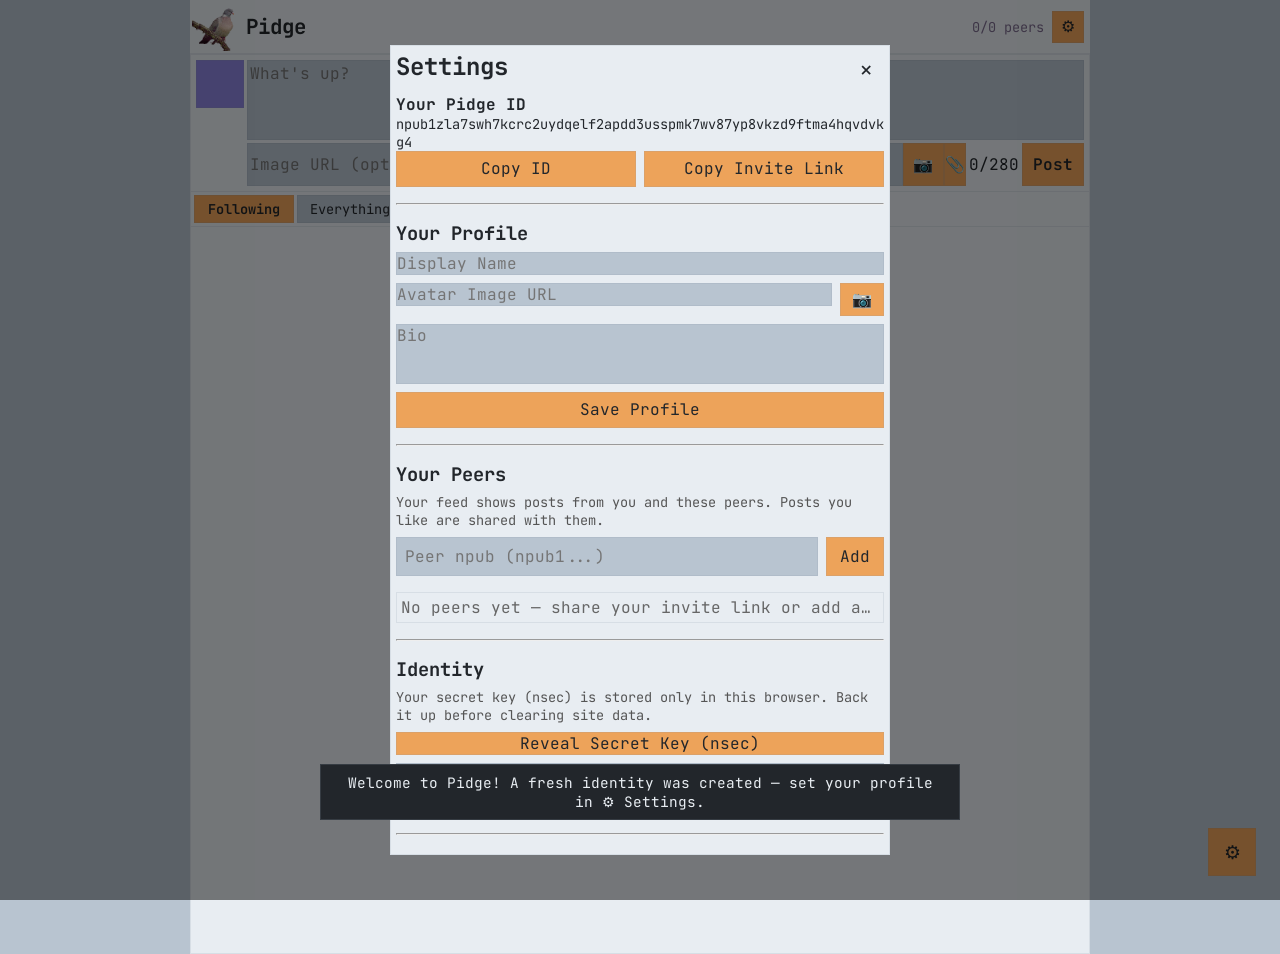
<file: index.html>
<!DOCTYPE html>
<html lang="en">
<head>
  <meta charset="UTF-8">
  <title>Pidge</title>
  <meta name="viewport" content="width=device-width, initial-scale=1, maximum-scale=1, user-scalable=no, viewport-fit=cover, interactive-widgets=resizes-content">
  <link rel="icon" href="icon.png">
  <link rel="preconnect" href="https://fonts.googleapis.com">
  <link rel="preconnect" href="https://fonts.gstatic.com" crossorigin>
  <link href="https://fonts.googleapis.com/css2?family=JetBrains+Mono:wght@400;600;700&display=swap" rel="stylesheet">
  <link rel="stylesheet" href="style.css?v=10">
</head>
<body>
<div class="container">
  <header id="main-header">
      <div class="header-left">
        <img src="icon.png" style="height:100%;">
        <div id="logo">Pidge</div>
      </div>
      <div class="header-right">
        <span id="peer-status" title="Connected peers / known peers">0/0 peers</span>
        <button id="header-settings-btn" title="Settings">⚙</button>
      </div>
  </header>
  <main id="feed-area">
    <div id="post-composer">
      <div class="composer-avatar" id="composer-avatar"></div>
      <div class="composer-body">
        <div id="reply-bar" style="display:none;">
          <span id="reply-bar-text"></span>
          <button id="reply-cancel" title="Cancel reply">×</button>
        </div>
        <textarea id="post-text" placeholder="What's up?" maxlength="280"></textarea>
        <div class="composer-actions">
          <input type="text" id="post-image-url" placeholder="Image URL (optional)">
          <button id="post-image-btn" title="Attach an image">📷</button>
          <input type="file" id="post-image-file" accept="image/*" style="display:none;">
          <button id="post-file-btn" title="Attach a file (max 1 MB)">📎</button>
          <input type="file" id="post-file-file" style="display:none;">
          <div class="composer-tools">
            <span id="char-count">0/280</span>
          </div>
          <button id="post-button">Post</button>
        </div>
        <div id="image-preview-row" style="display:none;">
          <img id="image-preview" alt="Attached image">
          <button id="image-remove" title="Remove image">×</button>
        </div>
        <div id="file-chip-row" style="display:none;">
          <span id="file-chip"></span>
          <button id="file-remove" title="Remove file">×</button>
        </div>
      </div>
    </div>
    <div id="feed-filter-row">
      <button class="filter-btn active" data-filter="following">Following</button>
      <button class="filter-btn" data-filter="everything">Everything</button>
    </div>
    <div id="feed-content"></div>
  </main>
</div>

<button id="settings-button" title="Settings">⚙</button>

<!-- Settings modal -->
<div class="modal" id="settings-modal">
  <div class="modal-content">
    <button class="close-modal" data-close="settings-modal">×</button>
    <h2>Settings</h2>

    <div style="margin:0.75rem 0;">
      <strong>Your Pidge ID</strong>
      <p id="user-id" style="word-break:break-all;font-size:0.85rem;"></p>
      <div style="display:flex;gap:0.5rem;">
        <button id="copy-id">Copy ID</button>
        <button id="copy-link">Copy Invite Link</button>
      </div>
    </div>

    <hr style="margin:1rem 0;">
    <h3>Your Profile</h3>
    <div class="profile-form">
      <input type="text" id="profile-name" placeholder="Display Name" maxlength="40">
      <div style="display:flex;gap:0.5rem;align-items:flex-start;">
        <input type="text" id="profile-avatar" placeholder="Avatar Image URL" style="flex:1;">
        <button id="avatar-upload-btn" title="Upload an image file" style="padding:0.3rem 0.7rem;flex-shrink:0;">📷</button>
        <input type="file" id="avatar-file" accept="image/*" style="display:none;">
      </div>
      <div id="avatar-preview-row" style="display:none;">
        <img id="avatar-preview" alt="Avatar preview">
      </div>
      <textarea id="profile-bio" placeholder="Bio" maxlength="160" style="height:60px;resize:none;"></textarea>
      <button id="save-profile">Save Profile</button>
    </div>

    <hr style="margin:1rem 0;">
    <h3>Your Peers</h3>
    <p style="font-size:0.85rem;color:#555;margin-bottom:0.5rem;">
      Your feed shows posts from you and these peers. Posts you like are shared with them.
    </p>
    <div class="add-friend-row">
      <input type="text" id="add-friend-input" placeholder="Peer npub (npub1...)">
      <button id="add-friend-btn">Add</button>
    </div>
    <ul id="friend-list"></ul>

    <div id="invites-section" style="display:none;">
      <hr style="margin:1rem 0;">
      <h3>Pending Invites</h3>
      <p style="font-size:0.85rem;color:#555;margin-bottom:0.5rem;">
        These birds used your invite link. Add them back to connect.
      </p>
      <ul id="invite-list"></ul>
    </div>

    <hr style="margin:1rem 0;">
    <h3>Identity</h3>
    <p style="font-size:0.85rem;color:#555;margin-bottom:0.5rem;">
      Your secret key (nsec) is stored only in this browser. Back it up before clearing site data.
    </p>
    <div class="profile-form">
      <button id="show-nsec">Reveal Secret Key (nsec)</button>
      <input id="nsec-display" readonly style="display:none;">
      <input type="text" id="nsec-import" placeholder="Import nsec1... (replaces current identity)">
      <button id="import-nsec-btn">Import Identity</button>
    </div>

    <hr style="margin:1rem 0;">
    <h3>Nostr Relays</h3>
    <p style="font-size:0.85rem;color:#555;margin-bottom:0.5rem;">
      Relays are only used to find peers and exchange WebRTC signals — posts travel peer-to-peer. One per line. Saving reloads the app.
    </p>
    <div class="profile-form">
      <textarea id="relays-input" style="height:70px;resize:none;" placeholder="wss://relay.damus.io&#10;wss://nos.lol&#10;wss://relay.nostr.band"></textarea>
      <button id="save-relays">Save Relays</button>
    </div>

    <hr style="margin:1rem 0;">
    <h3>TURN Server</h3>
    <p style="font-size:0.85rem;color:#555;margin-bottom:0.5rem;">
      Optional. A TURN server relays the connection when peers can't reach each other directly
      (restrictive NATs, firewalls, symmetric NAT). Without one, a public STUN server is used.
      Leave empty to disable. Saving reloads the app.
    </p>
    <div class="profile-form">
      <input type="text" id="turn-url" placeholder="turn:turn.example.com:3478">
      <input type="text" id="turn-username" placeholder="Username (if required)">
      <input type="password" id="turn-credential" placeholder="Credential / password (if required)">
      <button id="save-turn">Save TURN Server</button>
    </div>
  </div>
</div>

<!-- Profile view modal -->
<div class="modal" id="profile-modal">
  <div class="modal-content">
    <button class="close-modal" data-close="profile-modal">×</button>
    <div style="display:flex;align-items:flex-start;margin-top:1rem;">
      <div class="profile-avatar-large" id="profile-view-avatar"></div>
      <div style="flex:1;">
        <div id="profile-view-name" style="font-weight:700;"></div>
        <div id="profile-view-handle" style="font-size:0.9rem;color:#666;"></div>
        <div id="profile-view-bio" style="margin-top:0.25rem;"></div>
      </div>
    </div>
    <p id="profile-view-npub" style="word-break:break-all;font-size:0.75rem;color:#666;margin-top:0.5rem;"></p>
    <button id="profile-view-peer-btn" style="width:100%;padding:0.4rem 0.8rem;"></button>
    <div id="profile-view-posts"></div>
  </div>
</div>

<!-- Invite prompt modal -->
<div class="modal" id="invite-modal">
  <div class="modal-content">
    <button class="close-modal" data-close="invite-modal">×</button>
    <h3 style="margin-top:1rem;">New invite 🐦</h3>
    <div style="display:flex;align-items:center;gap:0.5rem;margin:0.5rem 0;">
      <div class="profile-avatar-large" id="invite-avatar" style="width:48px;height:48px;margin-right:0;"></div>
      <div style="flex:1;min-width:0;">
        <div id="invite-name" style="font-weight:700;"></div>
        <div id="invite-bio" style="font-size:0.85rem;color:#555;word-break:break-word;"></div>
      </div>
    </div>
    <p id="invite-text" style="margin:0.5rem 0;word-break:break-all;font-size:0.9rem;"></p>
    <div style="display:flex;gap:0.5rem;">
      <button id="invite-accept" style="flex:1;padding:0.4rem 0.8rem;">Add Peer</button>
      <button id="invite-ignore" style="flex:1;padding:0.4rem 0.8rem;">Ignore</button>
    </div>
  </div>
</div>

<div id="toast"></div>

<!-- Shown when another tab already runs this identity -->
<div id="instance-overlay" style="display:none;position:fixed;inset:0;background:rgba(255,255,255,0.97);z-index:9999;flex-direction:column;align-items:center;justify-content:center;gap:1rem;text-align:center;padding:1rem;">
  <div style="font-size:3rem;">🕊️</div>
  <div style="font-weight:700;font-size:1.2rem;">Pidge is already open in another tab</div>
  <div style="color:#555;max-width:34rem;">Two tabs with the same identity fight over the same peer connections, which breaks signaling. Use one tab at a time.</div>
  <button id="takeover-btn" style="padding:0.5rem 1.2rem;">Use this tab instead</button>
</div>

<script>
// Single-instance guard: two tabs share localStorage, so they share the
// identity — and would both try to signal/connect as the same npub, which
// corrupts handshakes and prevents reconnects. Only one tab may boot the app.
(function () {
    var bc = null;
    try { bc = new BroadcastChannel('pidge-instance'); } catch (e) { /* unsupported: can't guard */ }
    var tabId = Math.random().toString(36).slice(2);
    var started = false, taken = false;

    function startApp() {
        started = true;
        var s = document.createElement('script');
        s.type = 'module';
        s.src = 'app.js?v=10';
        document.body.appendChild(s);
    }
    if (!bc) { startApp(); return; }

    bc.onmessage = function (e) {
        var m = e.data || {};
        if (m.tabId === tabId) return;
        if (m.type === 'hello' && started) bc.postMessage({ type: 'taken', tabId: tabId });
        else if (m.type === 'taken') taken = true;
        else if (m.type === 'takeover' && started) location.reload();
    };
    bc.postMessage({ type: 'hello', tabId: tabId });

    setTimeout(function () {
        if (!taken) { startApp(); return; }
        var overlay = document.getElementById('instance-overlay');
        overlay.style.display = 'flex';
        document.getElementById('takeover-btn').onclick = function () {
            started = true;               // answer future hellos ourselves
            bc.postMessage({ type: 'takeover', tabId: tabId }); // other tab reloads into the overlay
            overlay.style.display = 'none';
            setTimeout(startApp, 500);    // give the other tab a moment to let go
        };
    }, 400);
})();
</script>
</body>
</html>
</file>
<file: style.css>
* {
    box-sizing: border-box;
    margin: 0;
    padding: 0;
}

:root {
  --color-background: #B8C4D0;   /* Soft gray-blue breast feathers */
  --color-card: #E8EDF2;         /* Pale blue-white underparts */
  --color-button: #EDA35A;       /* Pigeon eye orange */
  --color-button-h: #FEE8D9;     /* Warm peach hover */
  --color-text: #22262B;         /* Near-black wing bars */
  --color-items: #C0CBD5;        /* Light slate */
  --color-border: #8899AA30;     /* Blue-gray border */
  --color-link: #7B6B8D;         /* Iridescent neck purple */
}

body {
    font-family: 'JetBrains Mono';
    background: var(--color-background);
    color: var(--color-text);
    display: flex;
	flex-direction: column;
	align-items: center;
	width: 100dvw;
	height:100dvh;
}

.container {
    width:100%;
    max-width: 900px;
    height: 100%;
    background: var(--color-background);
}

#main-header {
    display: flex;
    justify-content: space-between;
    align-items: center;
    border-bottom: 1px solid var(--color-border);
    background: var(--color-card);
    flex-shrink: 0;
    height:6%;
}

#logo { font-size: 1.3rem; font-weight: 700; }

#feed-area {
    flex: 1; 
    background: var(--color-card); 
    border: 1px solid var(--color-border);
    display: flex; 
    flex-direction: column; 
    overflow: hidden; 
    height: 100%;
}

#feed-content { 
    flex: 1; 
    overflow-y: auto; 
    padding: 3px; 
}

#post-composer {
    padding: 5px; 
    border-bottom: 1px solid var(--color-border);
    display: flex; 
    gap: 3px;
}

.composer-avatar, .post-avatar {
    width: 48px; 
    height: 48px; 
    background: var(--color-button); 
    border: 1px solid var(--color-border);
    flex-shrink: 0; 
    overflow: hidden; 
    cursor: pointer;
}

.composer-avatar img, .post-avatar img, .profile-avatar-large img {
    width: 100%; 
    height: 100%; 
    object-fit: cover; 
    display: block;
}

.composer-body { 
    flex: 1; 
    display: flex; 
    flex-direction: column; 
    gap: 3px; 
}

#post-text {
    width: 100%; 
    padding: 0.1rem; 
    border: 1px solid var(--color-border);
    background: var(--color-background); 
    color: var(--color-text); resize: none; 
    min-height: 80px; 
    font-family: inherit;
}

#post-image-url {
    width: 100%; 
    padding: 0.1rem; 
    border: 1px solid var(--color-border);
    background: var(--color-background); 
    color: var(--color-text); 
    font-family: inherit;
}

.composer-actions { 
    display: flex; 
}

.composer-tools { 
    display: flex; 
    gap: 3px; 
    align-items: center; 
    margin-left: 3px;
    margin-right: 3px;
}

#post-button {
    padding: 10px; 
    font-size: 1rem; 
    border: 1px solid var(--color-border);
    background: var(--color-button); 
    cursor: pointer; 
    font-weight: 600;
}

#post-button:hover { 
    background: var(--color-button-h); 
}

.post {
    background: var(--color-background); 
    border: 1px solid var(--color-border);
    margin-bottom: 5px; 
    padding: 3px; 
    display: flex; 
    gap: 5px;
}

.post:hover { 
    background: var(--color-button-h); 
}

.post-content { 
    flex: 1; 
    display: flex; 
    flex-direction: column; 
}

.post-header { 
    display: flex; 
    gap: 5px; 
    align-items: center; 
    flex-wrap: wrap; 
}
.post-author { 
    font-weight: 600; 
    color: var(--color-text); 
    cursor: pointer; 
}

.post-author:hover { 
    text-decoration: underline; 
}

.post-handle { 
    font-size: 0.9rem; 
    color: #666; 
}

.post-time { 
    font-size: 0.9rem; 
    color: #666; 
}

.post-text { 
    color: var(--color-text); 
}

.post-image {
    max-width: 100%;
    max-height: 250px;
    width: auto;
    height: auto;
    object-fit: contain;
    display: block;
    align-self: flex-start;
}

.post-actions { display: flex; gap: 2rem; margin-top: 0.25rem; }

/* --- replies --- */
#reply-bar {
    display: flex; align-items: center; gap: 0.5rem;
    font-size: 0.85rem; color: #555;
    border: 1px solid var(--color-border); background: var(--color-button);
    padding: 0.3rem 0.5rem; margin-bottom: 3px;
}
#reply-bar-text { flex: 1; overflow: hidden; text-overflow: ellipsis; white-space: nowrap; }
#reply-cancel {
    width: 24px; height: 24px; font-size: 1rem; line-height: 1;
    border: 1px solid var(--color-border); background: var(--color-card); cursor: pointer;
}
#reply-cancel:hover { background: var(--color-button-h); }
.reply-context {
    font-size: 0.85rem; color: #777; margin-bottom: 0.2rem;
    cursor: pointer; overflow: hidden; text-overflow: ellipsis; white-space: nowrap;
}
.reply-context:hover { color: var(--color-text); text-decoration: underline; }
.reply-btn { cursor: pointer; }
.post.flash { outline: 2px solid var(--color-border); background: var(--color-button); transition: background 0.2s; }
.action-button {
  display: flex; align-items: center; gap: 0.3rem; padding: 0.4rem 0.6rem; font-size: 0.9rem;
  border: 1px solid var(--color-border); background: var(--color-button); cursor: pointer;
}
.action-button:hover { background: var(--color-button-h); }
.action-button.liked { background: #ff9999; pointer-events: none; }
#settings-button {
  position: fixed; bottom: 1.5rem; right: 1.5rem; width: 48px; height: 48px;
  border: 1px solid var(--color-border); background: var(--color-button); cursor: pointer;
  display: flex; align-items: center; justify-content: center; font-size: 1.2rem; z-index: 100;
}
#settings-button:hover { background: var(--color-button-h); }
.modal {
  display: none; position: fixed; top: 0; left: 0; width: 100%; height: 100%;
  background: rgba(0,0,0,0.5); justify-content: center; align-items: center; z-index: 200;
}
.modal.active { display: flex; }
.modal-content {
  background: var(--color-card); 
  border: 1px solid var(--color-border); 
  padding: 5px;
  width: 90%; 
  max-width: 500px; 
  position: relative; 
  max-height: 90vh; 
  overflow-y: auto;
}
.modal-content.wide { max-width: 700px; }
.close-modal {
  position: absolute; top: 0.5rem; right: 1rem; font-size: 1.5rem; cursor: pointer;
  background: none; border: none; color: var(--color-text);
}
#friend-list { list-style: none; margin: 1rem 0; }
#friend-list li {
  display: flex; justify-content: space-between; align-items: center;
  margin-bottom: 0.5rem; padding: 0.25rem; border: 1px solid var(--color-border);
}
.online-dot { width: 10px; height: 10px; background: #4CAF50; display: inline-block; margin-left: 0.5rem; border: 1px solid var(--color-border); }
.offline-dot { background: #ccc; }
.profile-form { display: flex; flex-direction: column; gap: 0.5rem; margin-bottom: 1rem; }
.add-friend-row { 
    display: flex; 
    gap: 0.5rem; 
    margin-bottom: 1rem; 
}
.add-friend-row input { 
    flex: 1; 
    padding: 0.5rem; 
}

.profile-avatar-large {
  width: 80px; 
  height: 80px; 
  background: var(--color-button); 
  border: 1px solid var(--color-border);
  overflow: hidden;
  margin-right:5px;
}

input, textarea, button {
    border: 1px solid var(--color-border); 
    background: var(--color-background); 
    color: var(--color-text); 
    font-family: inherit; 
    font-size: 1rem;
}

button { 
    cursor: pointer; 
    background: var(--color-button); 
}

button:hover { 
    background: var(--color-button-h); 
}

#save-profile, #add-friend-btn, #copy-id, #copy-link { 
    padding: 0.4rem 0.8rem; 

}

#copy-id, #copy-link, #save-profile {
    width:100%;
}

#profile-view-posts { 
    margin-top: 1rem; 
}

#profile-view-posts .post { 
    background: var(--color-background); 
    cursor: default; 
}

/* --- P2P additions (same pigeon palette) --- */

.header-left {
    display: flex;
    align-items: center;
    gap: 5px;
    height: 100%;
    padding: 2px;
}

.header-right {
    display: flex;
    align-items: center;
    gap: 8px;
    padding-right: 6px;
}

#peer-status {
    font-size: 0.85rem;
    color: var(--color-link);
    white-space: nowrap;
}

#header-settings-btn {
    width: 32px;
    height: 32px;
    border: 1px solid var(--color-border);
    background: var(--color-button);
    cursor: pointer;
    font-size: 1rem;
    display: flex;
    align-items: center;
    justify-content: center;
}

#header-settings-btn:hover {
    background: var(--color-button-h);
}

#feed-filter-row {
    display: flex;
    gap: 3px;
    padding: 3px;
    border-bottom: 1px solid var(--color-border);
    background: var(--color-card);
}

.filter-btn {
    padding: 0.25rem 0.8rem;
    font-size: 0.85rem;
    border: 1px solid var(--color-border);
    background: var(--color-background);
    cursor: pointer;
}

.filter-btn.active {
    background: var(--color-button);
    font-weight: 600;
}

.post-author.unknown {
    color: var(--color-link);
    font-style: italic;
}

.like-btn.liked {
    background: #ff9999;
}

.like-btn.not-own {
    /* reachable, but styled the same */
}

#friend-list li .peer-name {
    flex: 1;
    overflow: hidden;
    text-overflow: ellipsis;
    white-space: nowrap;
    cursor: pointer;
}

#friend-list li .peer-name:hover {
    text-decoration: underline;
}

#friend-list li button {
    padding: 0.15rem 0.6rem;
    font-size: 0.85rem;
    flex-shrink: 0;
}

#nsec-display {
    width: 100%;
    padding: 0.4rem;
    font-size: 0.8rem;
}

#toast {
    position: fixed;
    bottom: 5rem;
    left: 50%;
    transform: translateX(-50%);
    background: var(--color-text);
    color: var(--color-card);
    padding: 0.5rem 1rem;
    border: 1px solid var(--color-border);
    font-size: 0.9rem;
    opacity: 0;
    pointer-events: none;
    transition: opacity 0.25s;
    z-index: 300;
    max-width: 90%;
    text-align: center;
}

#toast.show {
    opacity: 1;
}

.modal h2, .modal h3 {
    margin-bottom: 0.4rem;
}

#profile-view-peer-btn {
    margin-top: 0.5rem;
}

.post .repost-tag {
    font-size: 0.8rem;
    color: var(--color-link);
    margin-bottom: 2px;
}

#invite-list { list-style: none; margin: 1rem 0; }
#invite-list li {
  display: flex; justify-content: space-between; align-items: center;
  margin-bottom: 0.5rem; padding: 0.25rem; border: 1px solid var(--color-border);
  gap: 0.4rem;
}
#invite-list li .invite-name {
  flex: 1; overflow: hidden; text-overflow: ellipsis; white-space: nowrap;
  font-size: 0.9rem;
}
#invite-list li button { padding: 0.15rem 0.6rem; font-size: 0.85rem; flex-shrink: 0; }

/* --- image attachments + inline add-peer --- */

#post-image-btn {
    padding: 0 0.6rem;
    font-size: 1rem;
    border: 1px solid var(--color-border);
    background: var(--color-button);
    cursor: pointer;
    flex-shrink: 0;
}

#post-image-btn:hover { background: var(--color-button-h); }

#image-preview-row {
    display: flex;
    align-items: flex-start;
    gap: 3px;
    margin-top: 3px;
}

#image-preview {
    max-height: 120px;
    max-width: 200px;
    object-fit: cover;
    border: 1px solid var(--color-border);
}

#image-remove {
    width: 24px;
    height: 24px;
    font-size: 1rem;
    line-height: 1;
    padding: 0;
}

.add-peer-inline {
    padding: 0.1rem 0.5rem;
    font-size: 0.8rem;
    border: 1px solid var(--color-border);
    background: var(--color-button);
    cursor: pointer;
    flex-shrink: 0;
}

.add-peer-inline:hover { background: var(--color-button-h); }

/* --- avatar upload + file attachments --- */

#avatar-preview-row { margin-top: 3px; }
#avatar-preview {
    width: 48px; height: 48px; object-fit: cover;
    border: 1px solid var(--color-border);
}

#file-chip-row {
    display: flex;
    align-items: center;
    gap: 5px;
    margin-top: 3px;
}
#file-chip {
    padding: 0.2rem 0.6rem;
    border: 1px solid var(--color-border);
    background: var(--color-background);
    font-size: 0.85rem;
    overflow: hidden;
    text-overflow: ellipsis;
    white-space: nowrap;
}
#file-remove { width: 24px; height: 24px; padding: 0; line-height: 1; }

.file-card {
    display: flex;
    align-items: center;
    gap: 0.5rem;
    border: 1px solid var(--color-border);
    background: var(--color-card);
    padding: 0.35rem 0.6rem;
    margin-top: 0.25rem;
    max-width: 420px;
}
.file-card .file-icon { font-size: 1.2rem; flex-shrink: 0; }
.file-card .file-meta {
    flex: 1; min-width: 0;
    overflow: hidden; text-overflow: ellipsis; white-space: nowrap;
    font-size: 0.85rem;
}
.file-card .file-size { color: #666; font-size: 0.8rem; }
.file-card button {
    padding: 0.2rem 0.7rem;
    font-size: 0.85rem;
    flex-shrink: 0;
}
.file-card .file-progress { font-size: 0.8rem; color: var(--color-link); flex-shrink: 0; }
</file>
